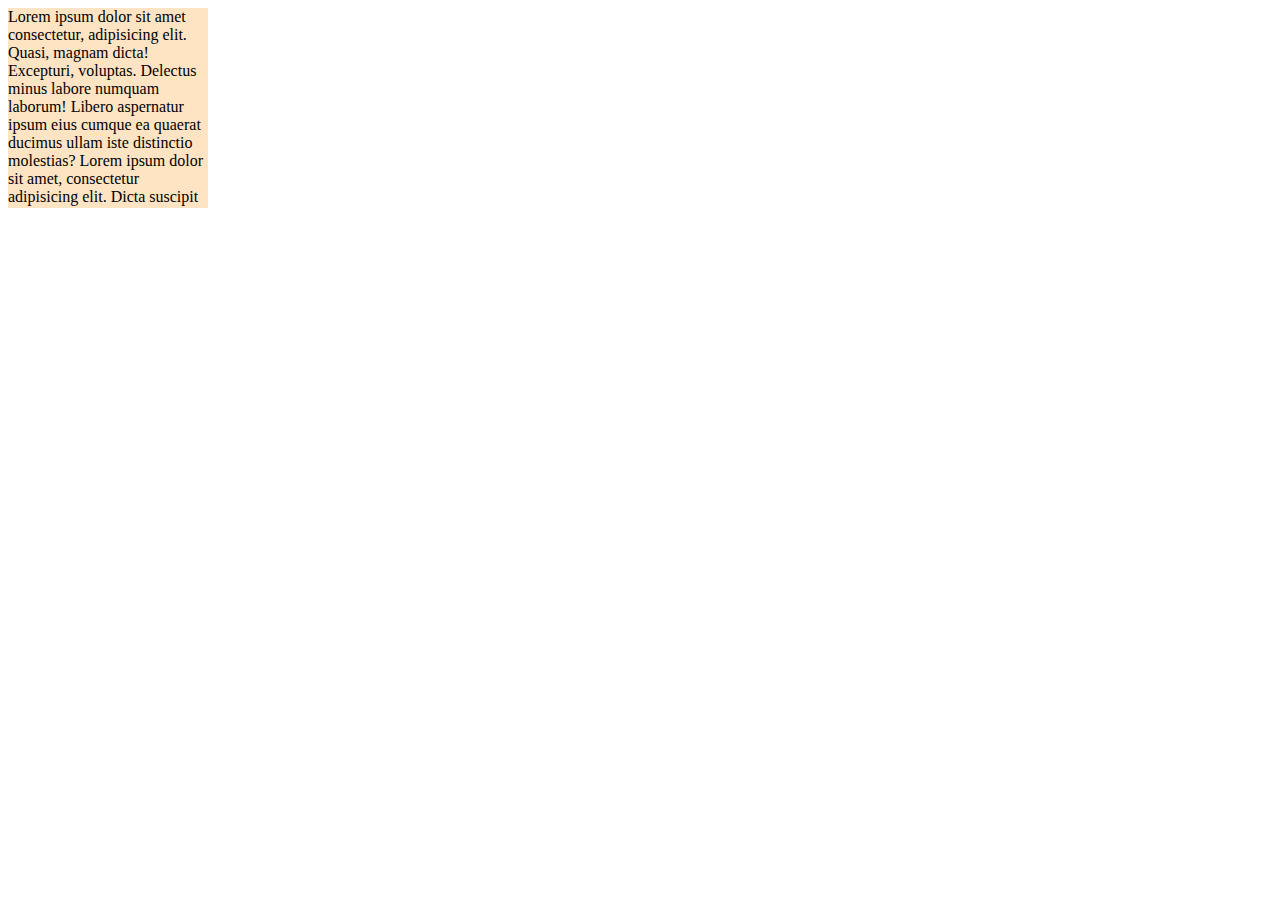
<file: pureba scroll/index.html>
<!DOCTYPE html>
<html lang="en">
<head>
    <meta charset="UTF-8">
    <meta name="viewport" content="width=device-width, initial-scale=1.0">
    <title>Document</title>
    <link rel="stylesheet" href="style.css">
</head>
<body>
    
    <div class="scroll">
        <div class="viewport">
            Lorem ipsum dolor sit amet consectetur, adipisicing elit. Quasi, magnam dicta! Excepturi, voluptas. Delectus minus labore numquam laborum! Libero aspernatur ipsum eius cumque ea quaerat ducimus ullam iste distinctio molestias? Lorem ipsum dolor sit amet, consectetur adipisicing elit. Dicta suscipit accusamus et ab laudantium illo, molestiae qui distinctio, doloribus laboriosam saepe velit. Pariatur quos, consequuntur dolore repellendus ipsa sequi? Quibusdam? Lorem ipsum dolor sit amet consectetur adipisicing elit. Pariatur neque tenetur natus ipsa repellendus ipsam tempore deleniti iusto ex eius earum, animi vitae dolore dignissimos ipsum maxime itaque. Accusamus, quae.
        </div>
    </div>

</body>
</html>
</file>
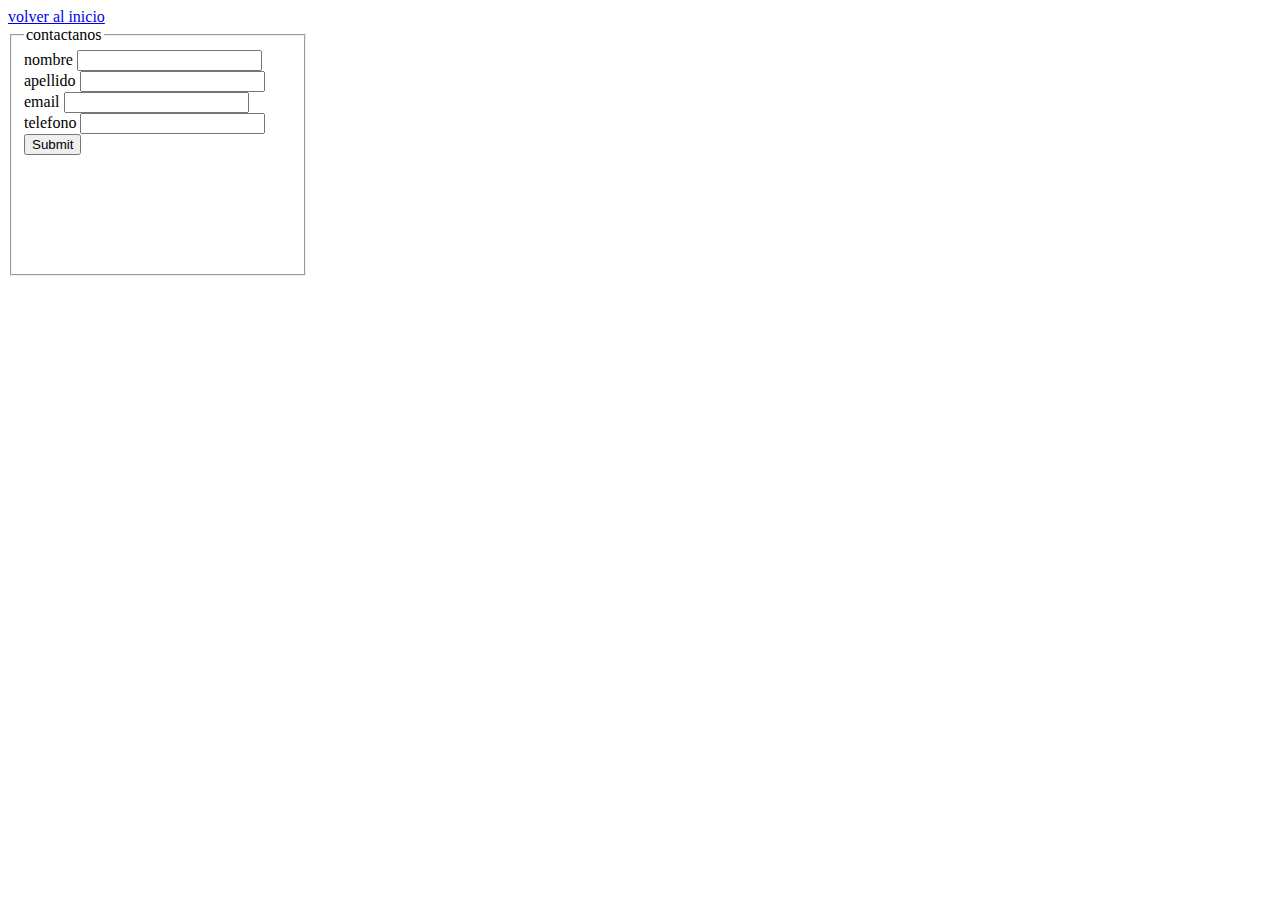
<file: vistas/contacto.html>
<!DOCTYPE html>
<html lang="en">
<head>
    <meta charset="UTF-8">
    <meta name="viewport" content="width=device-width, initial-scale=1.0">
    <title>Document</title>
    <link rel="stylesheet" href="style.css">
</head>
<body>
    <a href="../main.html">volver al inicio</a>

    <form action="" class="formulario">
        <fieldset>
            <legend>contactanos</legend>
    
            <label for="nombre">nombre</label>
            <input type="text" name="nombre" value=>
            <label for="apellido">apellido</label>
            <input type="text" name="apellido">
            <label for="email">email</label>
            <input type="email" name="email" >
            <label for="phone">telefono</label>
            <input type="number" name="phone">
    
            <input type="submit" >
        </fieldset>
     </form>
</body>
</html>
</file>
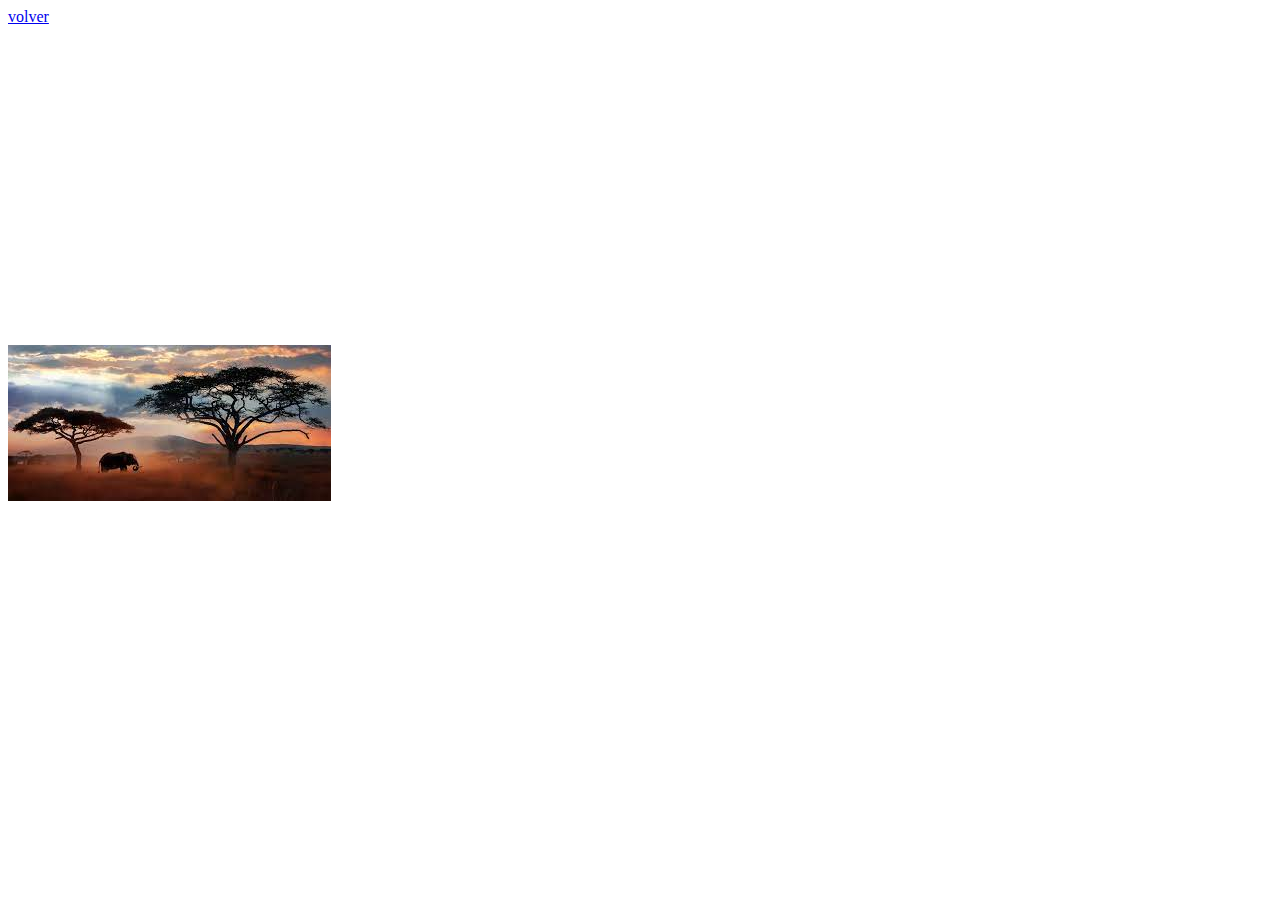
<file: vistas/media.html>
<!DOCTYPE html>
<html lang="en">
<head>
    <meta charset="UTF-8">
    <meta name="viewport" content="width=device-width, initial-scale=1.0">
    <title>Document</title>
</head>
<body>

    <a href="../main.html">volver</a>
    <div><iframe width="560" height="315" src="https://www.youtube.com/embed/Qp9_a8E2CyQ?si=sNIRAaGyIFbrxhWS" title="YouTube video player" frameborder="0" allow="accelerometer; autoplay; clipboard-write; encrypted-media; gyroscope; picture-in-picture; web-share" allowfullscreen></iframe></div>
     <img src="[data-uri]" alt="obra de arte">
</body>
</html>
</file>
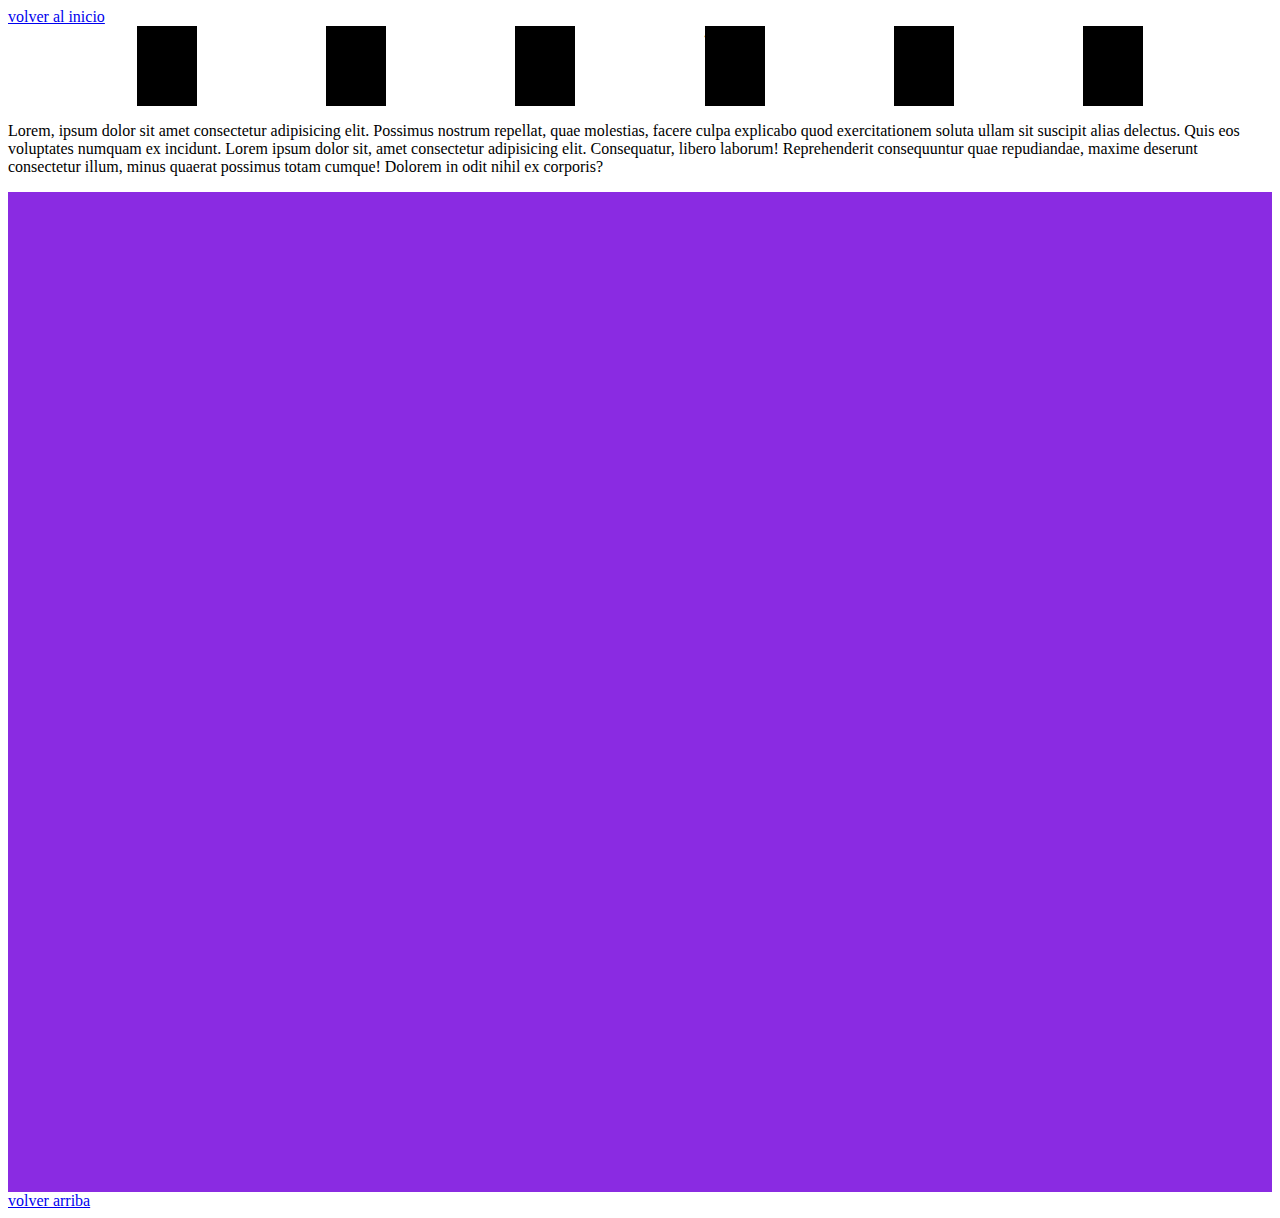
<file: vistas/productos.html>
<!DOCTYPE html>
<html lang="en">
<head>
    <meta charset="UTF-8">
    <meta name="viewport" content="width=device-width, initial-scale=1.0">
    <title>Productos</title>
    <link rel="stylesheet" href="prod.css">
</head>
<body>
    
    <a href="../main.html" id="inicio">volver al inicio</a>

    <div class="cont">
        <div class="img">1</div>
        <div class="img">2</div>
        <div class="img">3</div>
        <div class="img">4</div>
        <div class="img">5</div>
        <div class="img">6</div>

    </div>
    <p>Lorem, ipsum dolor sit amet consectetur adipisicing elit. Possimus nostrum repellat, quae molestias, facere culpa explicabo quod exercitationem soluta ullam sit suscipit alias delectus. Quis eos voluptates numquam ex incidunt. Lorem ipsum dolor sit, amet consectetur adipisicing elit. Consequatur, libero laborum! Reprehenderit consequuntur quae repudiandae, maxime deserunt consectetur illum, minus quaerat possimus totam cumque! Dolorem in odit nihil ex corporis?</p>
    
    <div class="relleno"></div>

    <a href="#inicio">volver arriba</a>
</body>
</html>
</file>
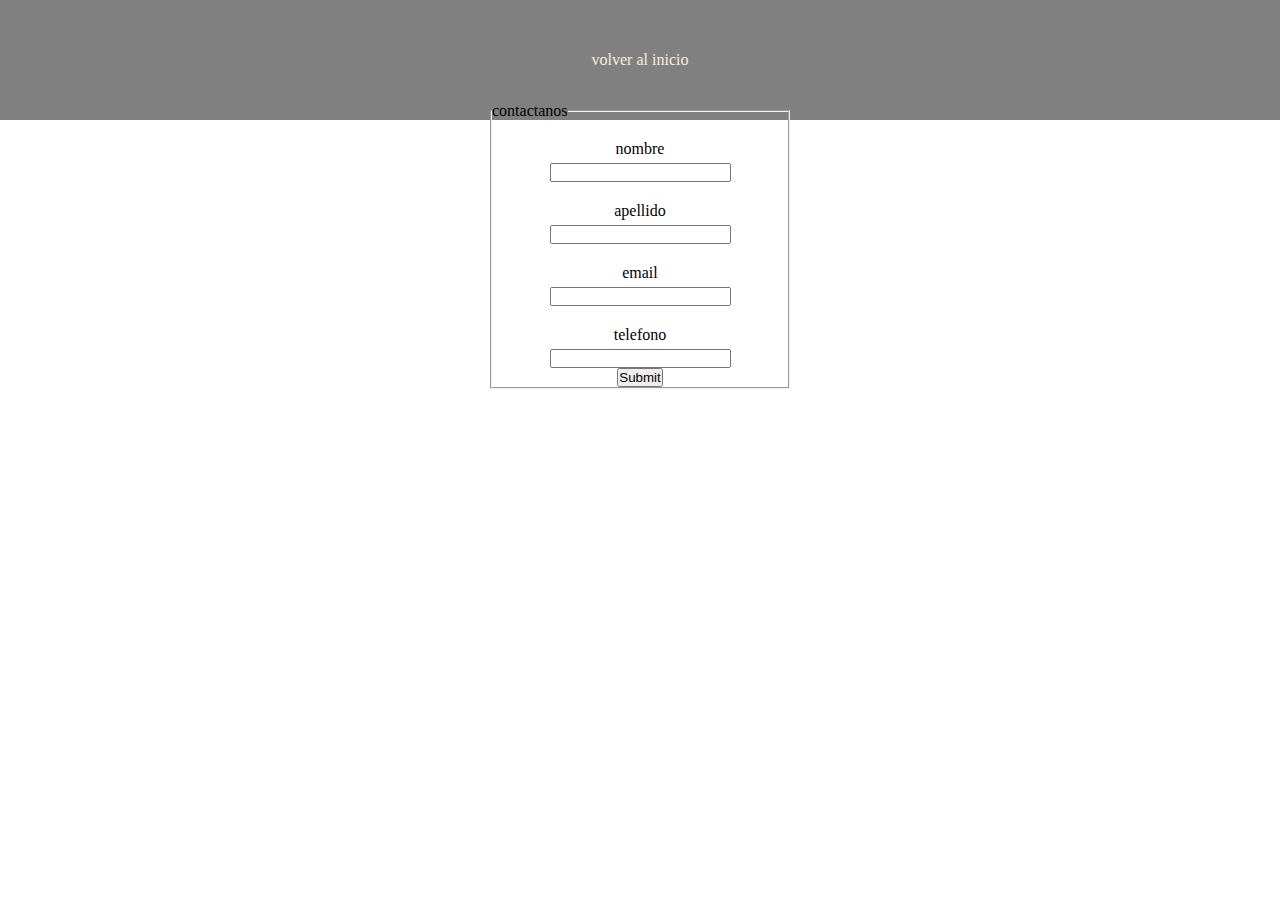
<file: pruebas/vistas/contacto.html>
<!DOCTYPE html>
<html lang="en">
<head>
    <meta charset="UTF-8">
    <meta name="viewport" content="width=device-width, initial-scale=1.0">
    <title>Document</title>
    <link rel="stylesheet" href="../src/styles/style.css">
</head>
<body>
    <header class="head">
        <a href="../index.html">volver al inicio</a>
    </header>

    <div class="container">
        <form action="" class="formulario">
            <fieldset class="formulario__cont">
                <legend>contactanos</legend>
    
                <label for="nombre">nombre</label>
                <input type="text" name="nombre" value=>
                <label for="apellido">apellido</label>
                <input type="text" name="apellido">
                <label for="email">email</label>
                <input type="email" name="email" >
                <label for="phone">telefono</label>
                <input type="number" name="phone">
    
                <input type="submit" >
            </fieldset>
        </form>
    </div>
</body>
</html>
</file>
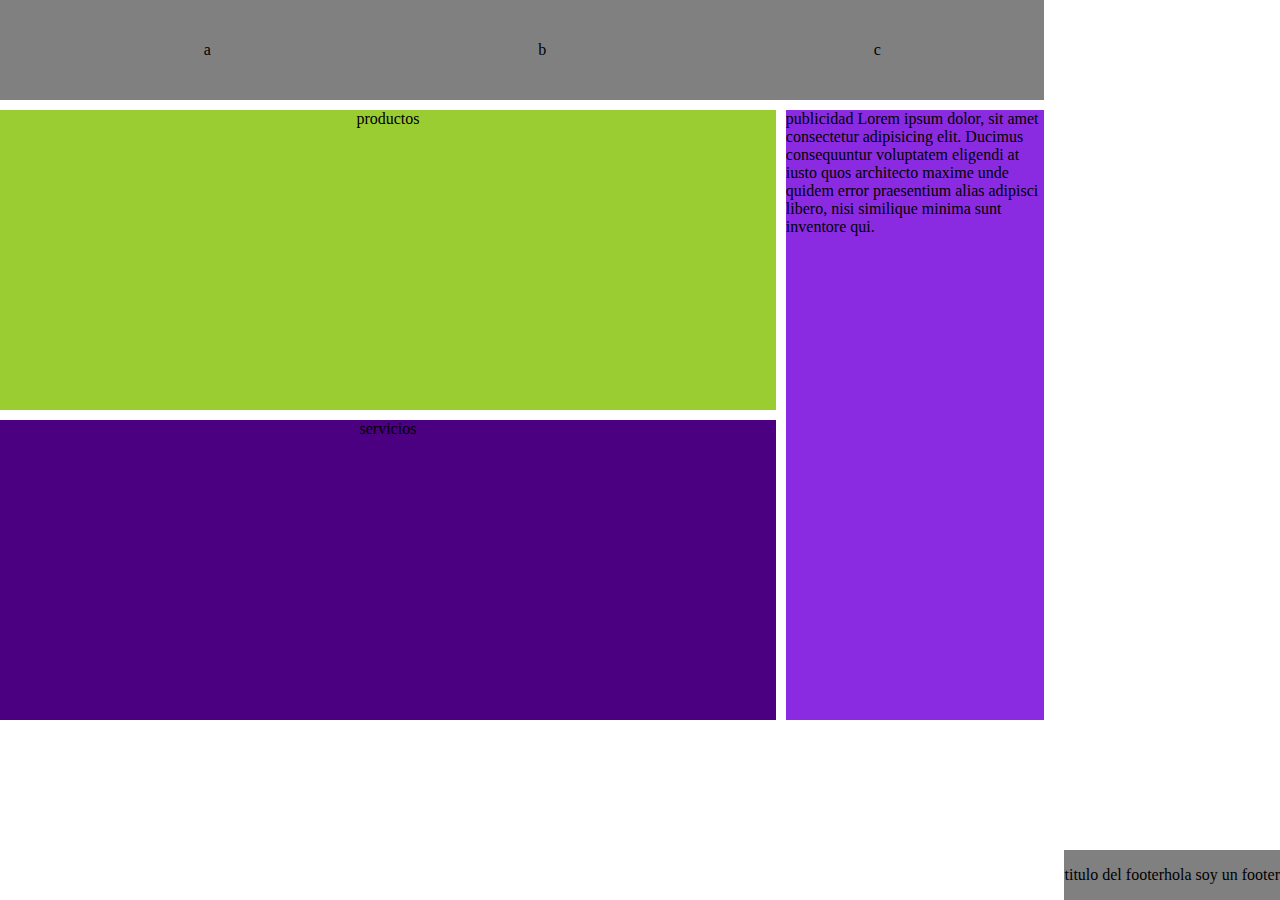
<file: pruebas/vistas/grid.html>
<!DOCTYPE html>
<html lang="en">
<head>
    <meta charset="UTF-8">
    <meta name="viewport" content="width=device-width, initial-scale=1.0">
    <title>Document</title>
    <link rel="stylesheet" href="../src/styles/grid.css">
</head>
<body>
    <div id="plantilla">
        <header >
            <nav class="nav">
                <ul>
                    <li>a</li>
                    <li>b</li>
                    <li>c</li>
                </ul>
            </nav>
        </header>
        <section id="servicios" >servicios</section>
        <section id="productos" >productos 
            
        </section>
        <aside  id="publicidad" >publicidad Lorem ipsum dolor, sit amet consectetur adipisicing elit. Ducimus consequuntur voluptatem eligendi at iusto quos architecto maxime unde quidem error praesentium alias adipisci libero, nisi similique minima sunt inventore qui.</aside>

        <footer id="pie">
            <p>titulo del footer</p>
            <p>hola soy un footer</p>
        </footer>
    </div>
    
</body>
</html>
</file>
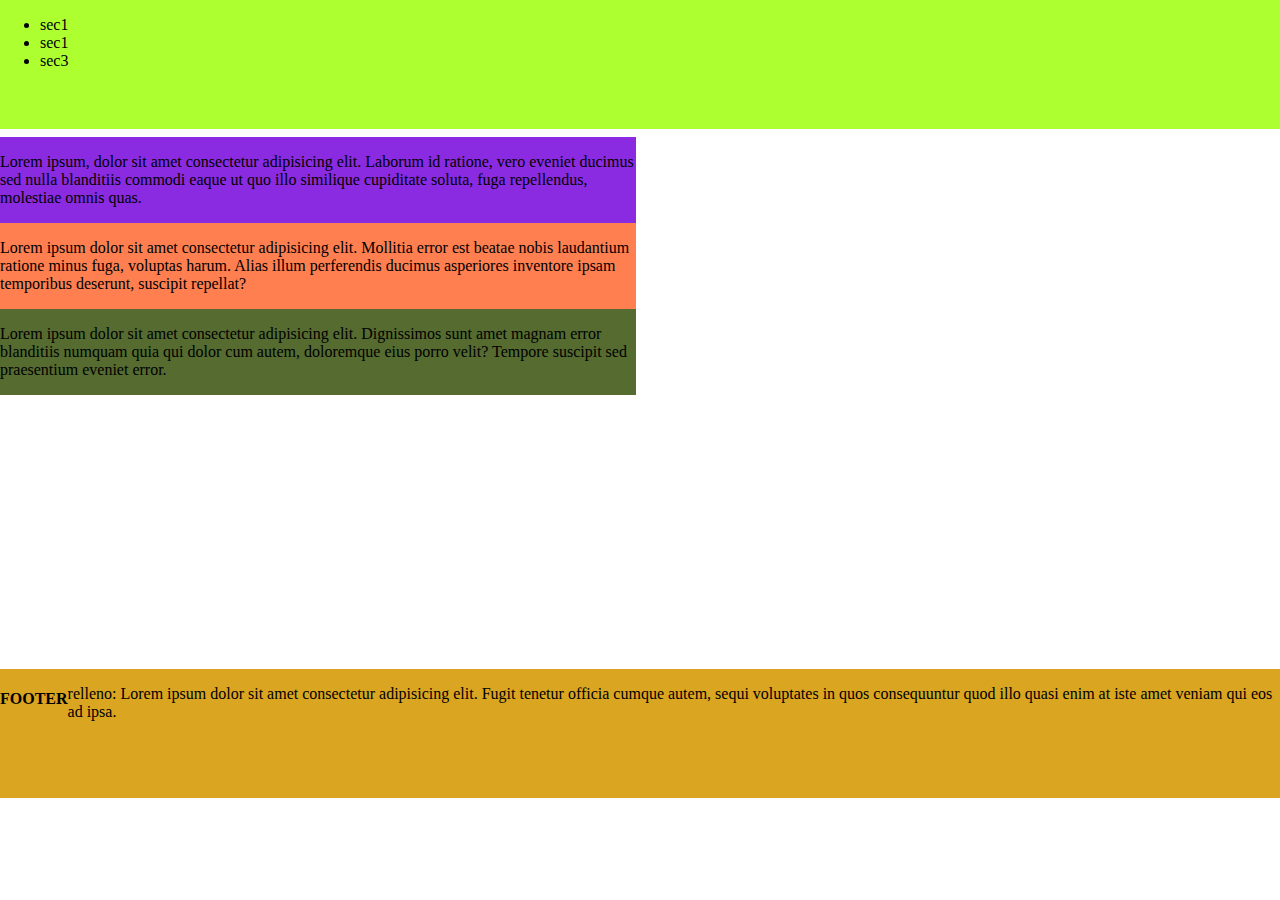
<file: pruebas/vistas/grid2.html>
<!DOCTYPE html>
<html lang="en">
<head>
    <meta charset="UTF-8">
    <meta name="viewport" content="width=device-width, initial-scale=1.0">
    <title>GRID PARTE 2</title>
    <link rel="stylesheet" href="../src/styles/grid2.css">
</head>
<body >
    <div id="grid">
    <header id="header">
        <nav>
            <ul>
                <li>sec1</li>
                <li>sec1</li>
                <li>sec3</li>
            </ul>
        </nav>
    </header>
    <main>
        <section id="services">
            <p>Lorem ipsum, dolor sit amet consectetur adipisicing elit. Laborum id ratione, vero eveniet ducimus sed nulla blanditiis commodi eaque ut quo illo similique cupiditate soluta, fuga repellendus, molestiae omnis quas.</p>
        </section>
        <section id="products">
            <p>Lorem ipsum dolor sit amet consectetur adipisicing elit. Mollitia error est beatae nobis laudantium ratione minus fuga, voluptas harum. Alias illum perferendis ducimus asperiores inventore ipsam temporibus deserunt, suscipit repellat?</p>
        </section>
        <aside id="publi">
            <p>Lorem ipsum dolor sit amet consectetur adipisicing elit. Dignissimos sunt amet magnam error blanditiis numquam quia qui dolor cum autem, doloremque eius porro velit? Tempore suscipit sed praesentium eveniet error.</p>
        </aside>

    </main>

    <footer id="footer">
        <h4>FOOTER</h4>
        <p>relleno: Lorem ipsum dolor sit amet consectetur adipisicing elit. Fugit tenetur officia cumque autem, sequi voluptates in quos consequuntur quod illo quasi enim at iste amet veniam qui eos ad ipsa.</p>
    </footer>

    </div>
</body>
</html>
</file>
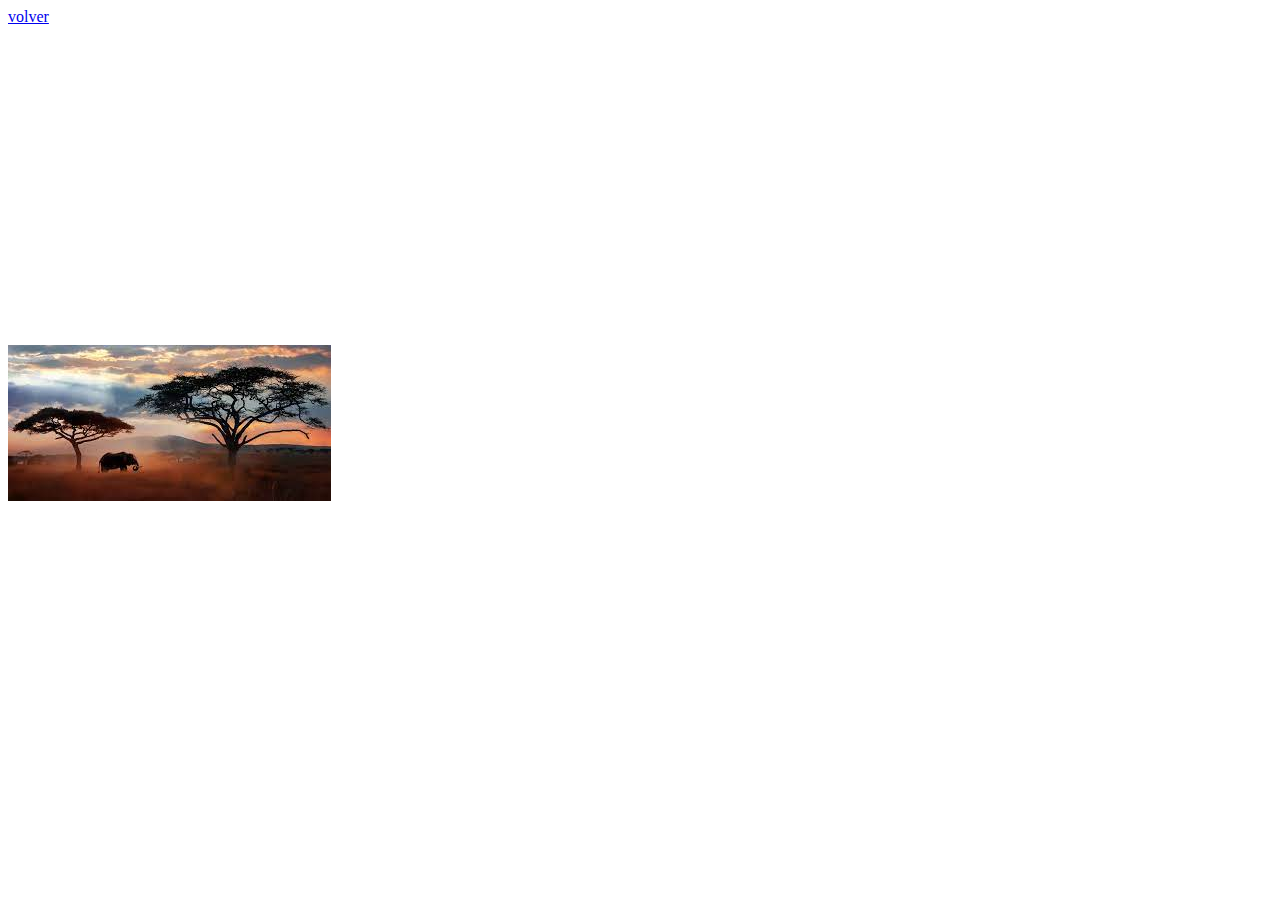
<file: pruebas/vistas/media.html>
<!DOCTYPE html>
<html lang="en">
<head>
    <meta charset="UTF-8">
    <meta name="viewport" content="width=device-width, initial-scale=1.0">
    <title>Document</title>
</head>
<body>

    <a href="../index.html">volver</a>
    <div><iframe width="560" height="315" src="https://www.youtube.com/embed/Qp9_a8E2CyQ?si=sNIRAaGyIFbrxhWS" title="YouTube video player" frameborder="0" allow="accelerometer; autoplay; clipboard-write; encrypted-media; gyroscope; picture-in-picture; web-share" allowfullscreen></iframe></div>
     <img src="[data-uri]" alt="obra de arte">
</body>
</html>
</file>
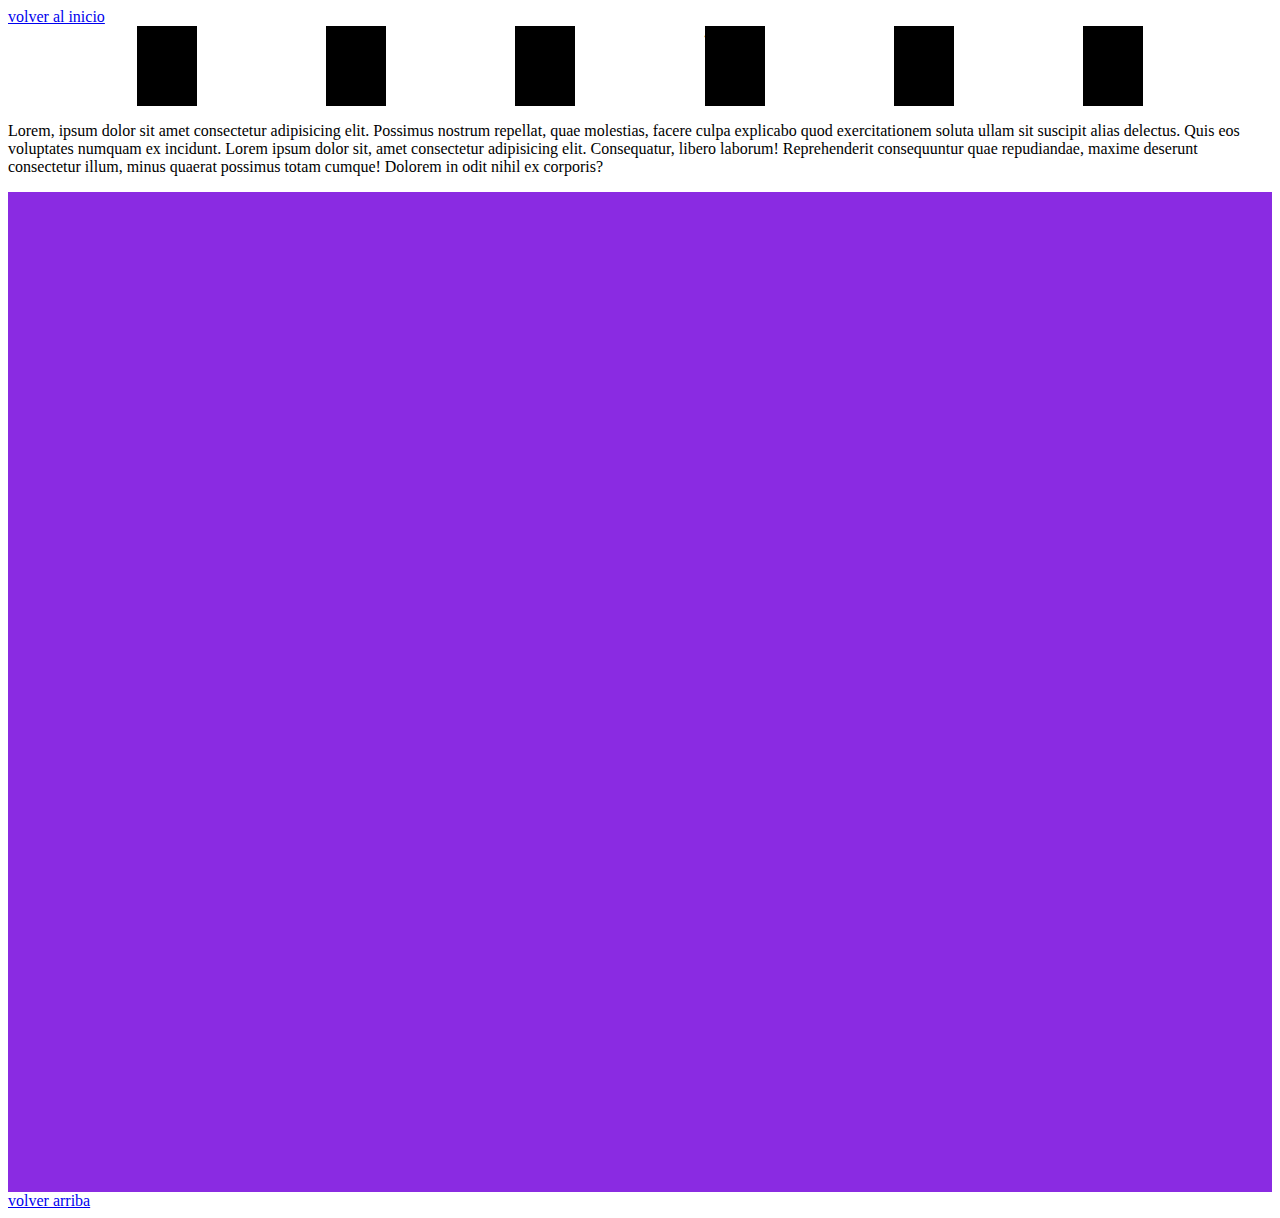
<file: pruebas/vistas/productos.html>
<!DOCTYPE html>
<html lang="en">
<head>
    <meta charset="UTF-8">
    <meta name="viewport" content="width=device-width, initial-scale=1.0">
    <title>Productos</title>
    <link rel="stylesheet" href="../src/styles/prod.css">
</head>
<body>
    
    <a href="../index.html" id="inicio">volver al inicio</a>

    <div class="cont">
        <div class="img">1</div>
        <div class="img">2</div>
        <div class="img">3</div>
        <div class="img">4</div>
        <div class="img">5</div>
        <div class="img">6</div>

    </div>
    <p>Lorem, ipsum dolor sit amet consectetur adipisicing elit. Possimus nostrum repellat, quae molestias, facere culpa explicabo quod exercitationem soluta ullam sit suscipit alias delectus. Quis eos voluptates numquam ex incidunt. Lorem ipsum dolor sit, amet consectetur adipisicing elit. Consequatur, libero laborum! Reprehenderit consequuntur quae repudiandae, maxime deserunt consectetur illum, minus quaerat possimus totam cumque! Dolorem in odit nihil ex corporis?</p>
    
    <div class="relleno"></div>

    <a href="#inicio">volver arriba</a>
</body>
</html>
</file>
<file: pureba scroll/style.css>
.scroll{
    width: 200px;
    height: 200px;
    background-color: bisque;
    overflow: hidden;
}

.viewport{
    overflow: auto;
    max-height: 100%;
    margin-right: -100px;
    padding-right: 100px;

}
</file>
<file: vistas/style.css>
.formulario{
    display: flex;
    align-content: center;
    justify-content: center;
    width: 300px;
    height: 250px;
}
</file>
<file: vistas/prod.css>
.img{
    width: 60px;
    height: 80px;
    background-color: black;
}
.cont{
    width: 100%;
    display: flex;
    justify-content: space-evenly;
    
}
.relleno{
    height: 1000px;
    width: 100%;
    background-color: blueviolet;
}
</file>
<file: pruebas/src/styles/style.css>
*{padding: 0;
margin: 0;}

a{
    text-decoration: none;
    color: antiquewhite;
    font-family: cursive;
}
label{
    padding-top: 20px;
    padding-bottom: 5px;
}
.formulario{
    
    display: flex;
    flex-direction: column;
    align-content: center;
    justify-content: center;
    width: 300px;
    height: 250px;
}
.formulario__cont{
    
    display: flex;
    flex-direction: column;
    align-items: center;
    justify-content: space-between;
    
}
.container{
    display: flex;
    justify-content: center;
    align-items: center;
}
.head{
    width: 100%;
    height: 120px;
    display: flex;
    justify-content: center;
    align-items: center;
    background-color: gray;
}
</file>
<file: pruebas/src/styles/grid.css>
body{
    margin: 0;
    padding: 0;
}
nav{
    display: flex;
    width: 100%;
}
ul{
    display: flex;
    width: 100%;
    justify-content: space-around;
    align-items: center;
}
li{
    display: flex;
    
}
#plantilla{
    display: grid;
    height: 100vh;
    grid-template-areas: 
        " header header "
        " productos publicidad "
        " servicios publicidad "
        " pie pie  ";
    grid-template-columns: 3fr 1fr;
    grid-template-rows: 1fr 3fr 3fr 1fr;
    grid-row-gap: .625rem;
    grid-column-gap: .625rem;
    
}
header{
    grid-area: header;
    background-color: gray;
    display: flex;
    align-content: center;
    justify-content: center;
}
    

#pie{
    grid-area: footer;
    background-color: gray;
    display: flex;
    align-content: center;
    justify-content: center;
}

#publicidad{
    grid-area: publicidad;
    background-color: blueviolet;
    display: flex;
    align-content: center;
    justify-content: center;
    
    
}
#productos{
    grid-area: productos;
    background-color: yellowgreen;
    display: flex;
    align-content: center;
    justify-content: center;
}
#servicios{
    grid-area: servicios;
    background-color: indigo;
    display: flex;
    align-content: center;
    justify-content: center;
}
@media screen and (max-width: 48rem){
    body{
        background-color: black;
    }
    #plantilla{
        display: grid;
    height: 100vh;
    grid-template-areas: 
        " header header "
        " publicidad publicidad "
        " servicios productos "
        " footer footer ";
    grid-template-columns: 3fr 3fr;
    grid-template-rows: .7fr .7fr 3fr .5fr;
    grid-row-gap: .625rem;
    grid-column-gap: .625rem;
    height: 100vh;

    }
}
</file>
<file: pruebas/src/styles/grid2.css>
body{
    margin: 0;
    padding: 0;
}
#grid{
    display: grid;
    height: 100%;
    width: 100%;
    grid-template-areas:
    "header  header"
    "services  publi"
    "products  publi"
    "footer footer" ;
    grid-template-columns: 3fr 3fr;
    grid-template-rows: 1fr 2fr 2fr 1fr;
    grid-row-gap: .5em;
    grid-column-gap:.5em;
}
#header{
    grid-area: header;
    background-color: greenyellow;
    display: flex;
}
#services{
    grid-area: services;
    background-color: blueviolet;
    display: flex;
}
#products{
    grid-area: products;
    display: flex;
    background-color: coral;
}
#publi{
    grid-area: publi;
    display: flex;
    background-color: darkolivegreen;
}
#footer{
    grid-area: footer;
    display: flex;
    background-color: goldenrod;
}
</file>
<file: pruebas/src/styles/prod.css>
.img{
    width: 60px;
    height: 80px;
    background-color: black;
}
.cont{
    width: 100%;
    display: flex;
    justify-content: space-evenly;
    
}
.relleno{
    height: 1000px;
    width: 100%;
    background-color: blueviolet;
}
</file>
